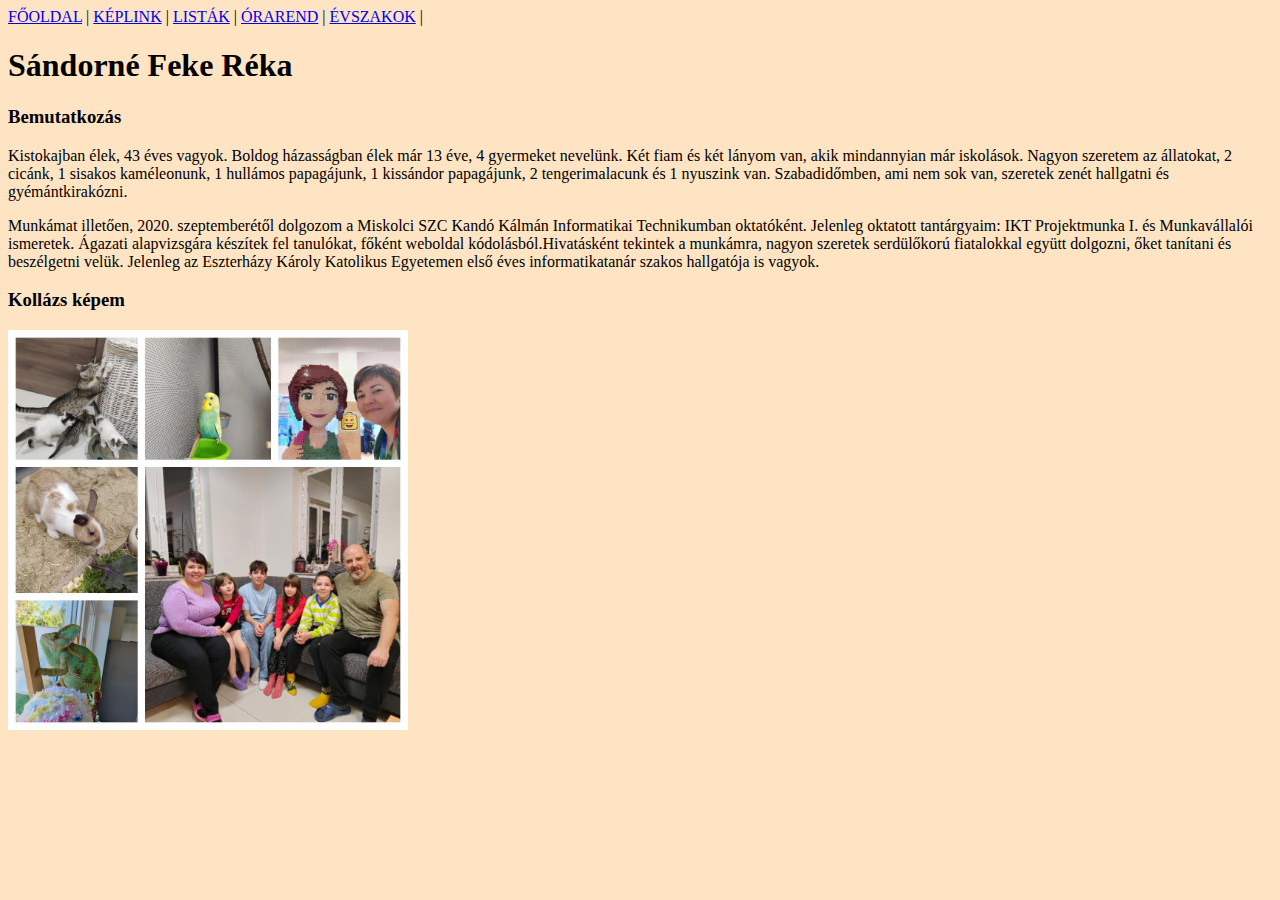
<file: index.html>
<!DOCTYPE html>
<html lang="hu">
<head>
    <meta charset="UTF-8">
    <meta name="viewport" content="width=device-width, initial-scale=1.0">
    <link rel="stylesheet" href="css/style.css">
    <title>Weboldalam</title>
</head>
<body>
    <nav>
        <a href="index.html">FŐOLDAL</a> |
        <a href="keplink.html">KÉPLINK</a> |
        <a href="listak.html">LISTÁK</a> |
        <a href="orarend.html">ÓRAREND</a> |
        <a href="evszakok.html">ÉVSZAKOK</a> |
    </nav>
    <h1>Sándorné Feke Réka</h1>
    <h3>Bemutatkozás</h3>
    <p>Kistokajban élek, 43 éves vagyok. Boldog házasságban élek már 13 éve, 4 gyermeket nevelünk. Két fiam és két lányom van, akik mindannyian már iskolások. Nagyon szeretem az állatokat, 2 cicánk, 1 sisakos kaméleonunk, 1 hullámos papagájunk, 1 kissándor papagájunk, 2 tengerimalacunk és 1 nyuszink van. Szabadidőmben, ami nem sok van, szeretek zenét hallgatni és gyémántkirakózni.</p>
    <p>Munkámat illetően, 2020. szeptemberétől dolgozom a Miskolci SZC Kandó Kálmán Informatikai Technikumban oktatóként. Jelenleg oktatott tantárgyaim: IKT Projektmunka I. és Munkavállalói ismeretek. Ágazati alapvizsgára készítek fel tanulókat, főként weboldal kódolásból.Hivatásként tekintek a munkámra, nagyon szeretek serdülőkorú fiatalokkal együtt dolgozni, őket tanítani és beszélgetni velük. Jelenleg az Eszterházy Károly Katolikus Egyetemen első éves informatikatanár szakos hallgatója is vagyok.</p>
    <h3>Kollázs képem</h3>
    <img src="img/kollazs.jpg" alt="kollázs" title="kollázs" width="400">
</body>
</html>
</file>
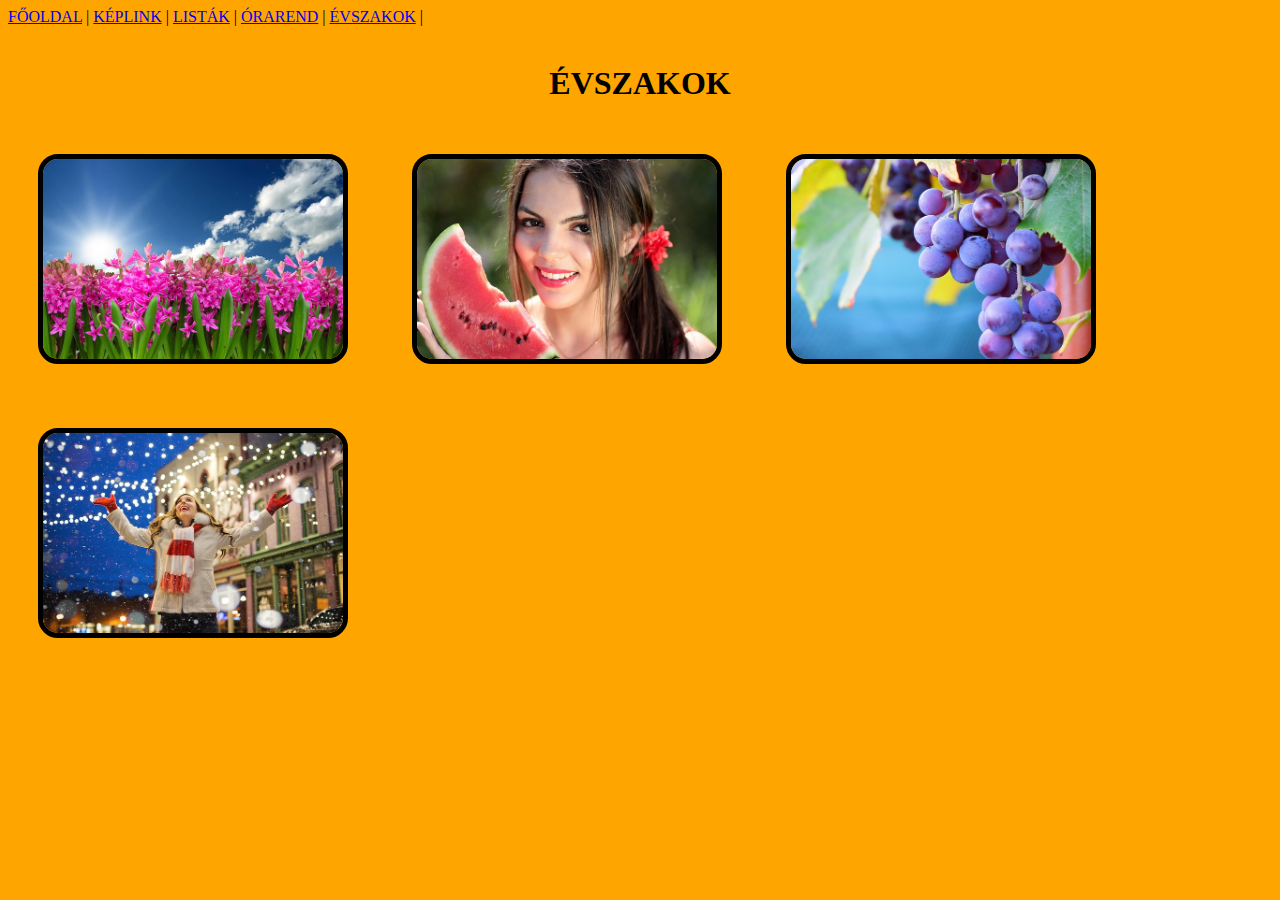
<file: evszakok.html>
<!DOCTYPE html>
<html lang="hu">
<head>
    <meta charset="UTF-8">
    <meta name="viewport" content="width=device-width, initial-scale=1.0">
    <link rel="stylesheet" href="css/style.css">
    <title>Évszakok</title>
    <style>
        body {
            background-color: orange;
        }

        h1 {
            text-align: center;
        }

        img {
            width: 300px;
            margin: 30px;
            border: 5px solid black;
            border-radius: 20px;
            transition: 1s;
        }

        img:hover {
            transform: scale(1.3);
        }
    </style>
</head>
<body>
    <nav>
        <a href="index.html">FŐOLDAL</a> |
        <a href="keplink.html">KÉPLINK</a> |
        <a href="listak.html">LISTÁK</a> |
        <a href="orarend.html">ÓRAREND</a> |
        <a href="evszakok.html">ÉVSZAKOK</a> |
    </nav>
    <br>
    <h1>ÉVSZAKOK</h1>
    <img src="img/tavasz.jpg" alt="tavasz" title="tavasz">
    <img src="img/nyar.jpg" alt="nyár" title="nyár">
    <img src="img/osz.jpg" alt="ősz" title="ősz">
    <img src="img/tel.jpg" alt="tél" title="tél">
</body>
</html>
</file>
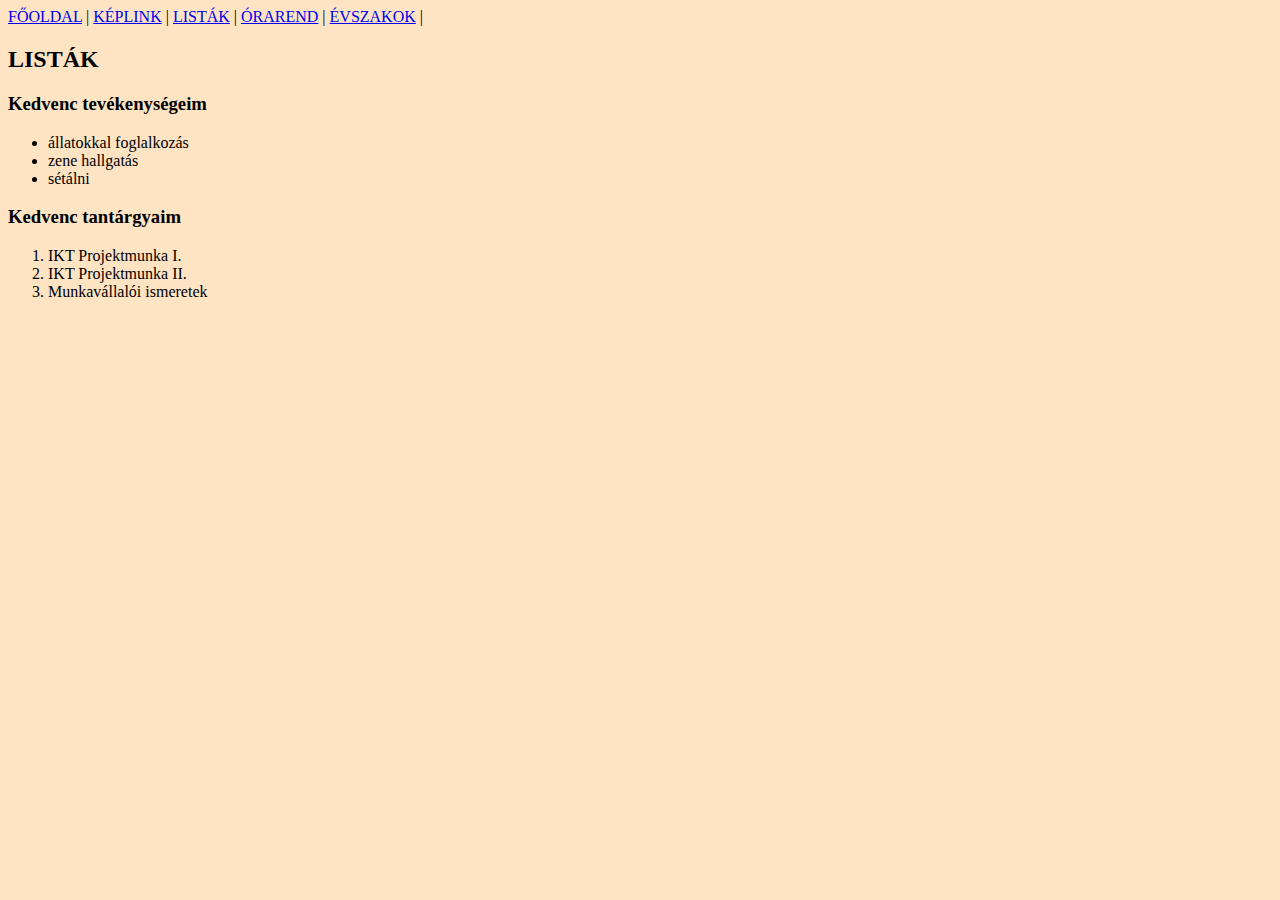
<file: listak.html>
<!DOCTYPE html>
<html lang="hu">
<head>
    <meta charset="UTF-8">
    <meta name="viewport" content="width=device-width, initial-scale=1.0">
    <link rel="stylesheet" href="css/style.css">
    <title>Listák</title>
</head>
<body>
    <nav>
        <a href="index.html">FŐOLDAL</a> |
        <a href="keplink.html">KÉPLINK</a> |
        <a href="listak.html">LISTÁK</a> |
        <a href="orarend.html">ÓRAREND</a> |
        <a href="evszakok.html">ÉVSZAKOK</a> |
    </nav>
    <h2>LISTÁK</h2>
    <h3>Kedvenc tevékenységeim</h3>
    <ul>
        <li>állatokkal foglalkozás</li>
        <li>zene hallgatás</li>
        <li>sétálni</li>
    </ul>
    <h3>Kedvenc tantárgyaim</h3>
    <ol>
        <li>IKT Projektmunka I.</li>
        <li>IKT Projektmunka II.</li>
        <li>Munkavállalói ismeretek</li>
    </ol>
</body>
</html>
</file>
<file: css/style.css>
body {
    background-color: bisque; /*háttérszín*/
}
</file>
